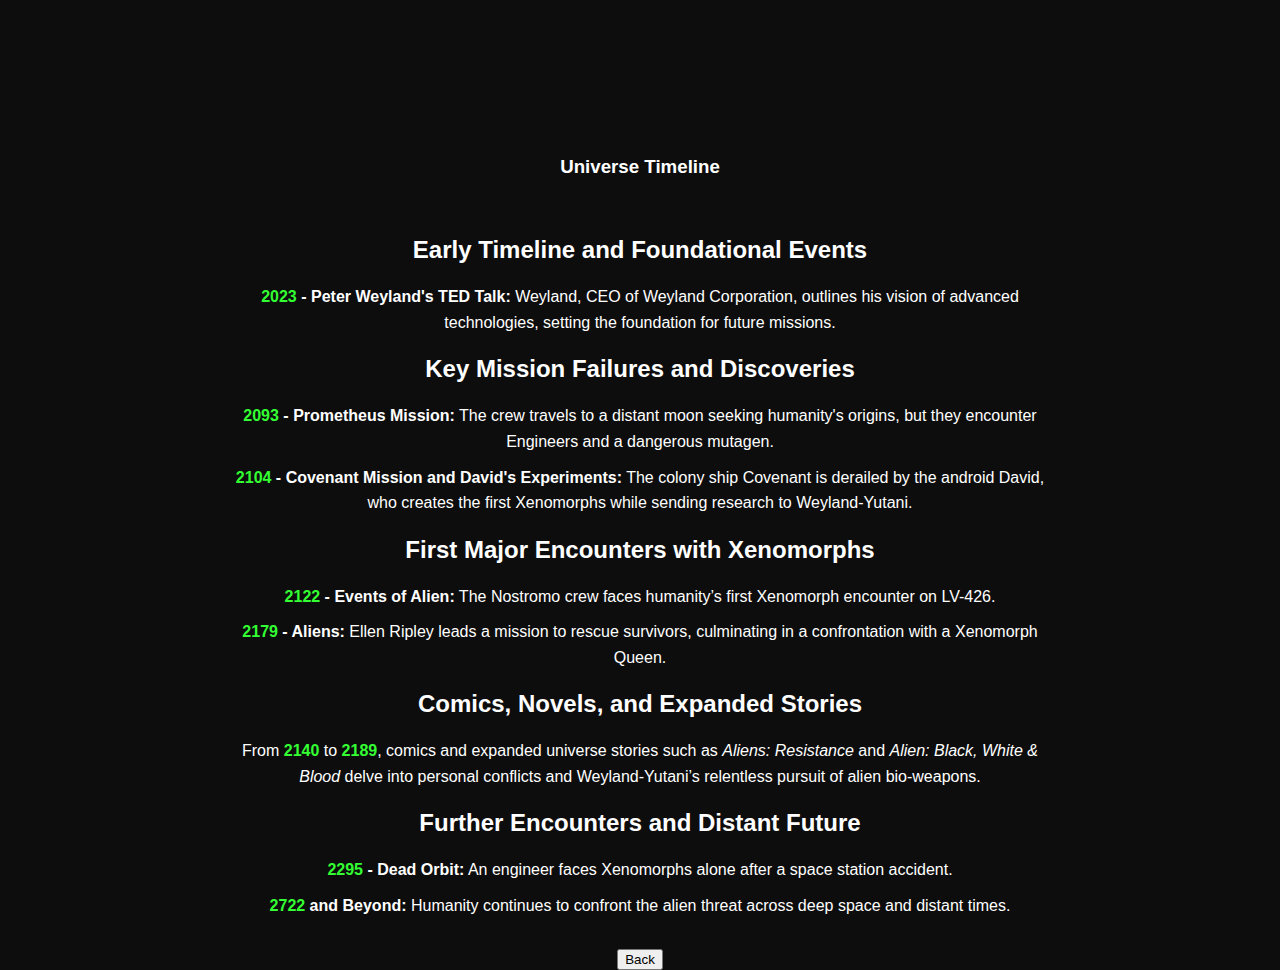
<file: my page 2.html>
<!DOCTYPE html>
<html lang="en">
<head>
    <meta charset="UTF-8">
    <meta name="viewport" content="width=device-width, initial-scale=1.0">
    <title>Personal Website</title>

    <link rel="stylesheet" href="style 2.css">

</head>

<body>
    <h1 class="alien-title">ALIEN </h1>

    <h3>Universe Timeline</h1>

    <ol>
        <li>
            <h2>Early Timeline and Foundational Events</h2>
            <p><strong><span class="year">2023</span> - Peter Weyland's TED Talk:</strong> Weyland, CEO of Weyland Corporation, outlines his vision of advanced technologies, setting the foundation for future missions.</p>
        </li>
        <li>
            <h2>Key Mission Failures and Discoveries</h2>
            <p><strong><span class="year">2093</span> - Prometheus Mission:</strong> The crew travels to a distant moon seeking humanity's origins, but they encounter Engineers and a dangerous mutagen.</p>
            <p><strong><span class="year">2104</span> - Covenant Mission and David's Experiments:</strong> The colony ship Covenant is derailed by the android David, who creates the first Xenomorphs while sending research to Weyland-Yutani.</p>
        </li>
        <li>
            <h2>First Major Encounters with Xenomorphs</h2>
            <p><strong><span class="year">2122</span> - Events of Alien:</strong> The Nostromo crew faces humanity’s first Xenomorph encounter on LV-426.</p>
            <p><strong><span class="year">2179</span> - Aliens:</strong> Ellen Ripley leads a mission to rescue survivors, culminating in a confrontation with a Xenomorph Queen.</p>
        </li>
        <li>
            <h2>Comics, Novels, and Expanded Stories</h2>
            <p>From <span class="year">2140</span> to <span class="year">2189</span>, comics and expanded universe stories such as <em>Aliens: Resistance</em> and <em>Alien: Black, White & Blood</em> delve into personal conflicts and Weyland-Yutani’s relentless pursuit of alien bio-weapons.</p>
        </li>
        <li>
            <h2>Further Encounters and Distant Future</h2>
            <p><strong><span class="year">2295</span> - Dead Orbit:</strong> An engineer faces Xenomorphs alone after a space station accident.</p>
            <p><strong><span class="year">2722</span> and Beyond:</strong> Humanity continues to confront the alien threat across deep space and distant times.</p>
        </li>
    </ol>

    <button id="secondPageButton">Back</button>

    <script>
        const firstPageButton = document.getElementById('firstdPageButton');
        secondPageButton.addEventListener('click', function () {
            window.location.href = 'index.html';
        });
    </script>

</body>

</html>
</file>
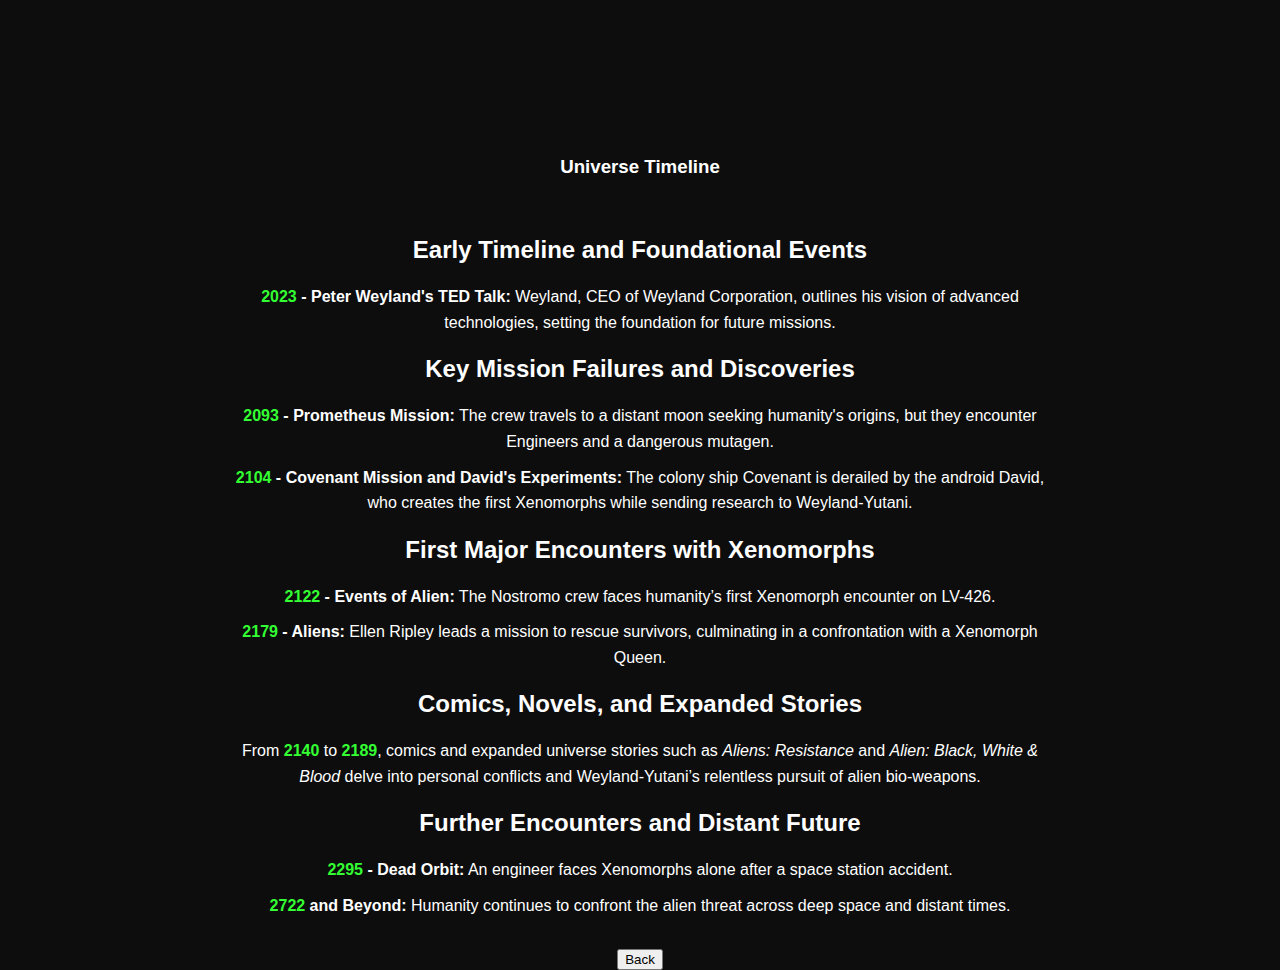
<file: my page/my page 2.html>
<!DOCTYPE html>
<html lang="en">
<head>
    <meta charset="UTF-8">
    <meta name="viewport" content="width=device-width, initial-scale=1.0">
    <title>Personal Website</title>

    <link rel="stylesheet" href="style 2.css">

</head>

<body>
    <h1 class="alien-title">ALIEN </h1>

    <h3>Universe Timeline</h1>

    <ol>
        <li>
            <h2>Early Timeline and Foundational Events</h2>
            <p><strong><span class="year">2023</span> - Peter Weyland's TED Talk:</strong> Weyland, CEO of Weyland Corporation, outlines his vision of advanced technologies, setting the foundation for future missions.</p>
        </li>
        <li>
            <h2>Key Mission Failures and Discoveries</h2>
            <p><strong><span class="year">2093</span> - Prometheus Mission:</strong> The crew travels to a distant moon seeking humanity's origins, but they encounter Engineers and a dangerous mutagen.</p>
            <p><strong><span class="year">2104</span> - Covenant Mission and David's Experiments:</strong> The colony ship Covenant is derailed by the android David, who creates the first Xenomorphs while sending research to Weyland-Yutani.</p>
        </li>
        <li>
            <h2>First Major Encounters with Xenomorphs</h2>
            <p><strong><span class="year">2122</span> - Events of Alien:</strong> The Nostromo crew faces humanity’s first Xenomorph encounter on LV-426.</p>
            <p><strong><span class="year">2179</span> - Aliens:</strong> Ellen Ripley leads a mission to rescue survivors, culminating in a confrontation with a Xenomorph Queen.</p>
        </li>
        <li>
            <h2>Comics, Novels, and Expanded Stories</h2>
            <p>From <span class="year">2140</span> to <span class="year">2189</span>, comics and expanded universe stories such as <em>Aliens: Resistance</em> and <em>Alien: Black, White & Blood</em> delve into personal conflicts and Weyland-Yutani’s relentless pursuit of alien bio-weapons.</p>
        </li>
        <li>
            <h2>Further Encounters and Distant Future</h2>
            <p><strong><span class="year">2295</span> - Dead Orbit:</strong> An engineer faces Xenomorphs alone after a space station accident.</p>
            <p><strong><span class="year">2722</span> and Beyond:</strong> Humanity continues to confront the alien threat across deep space and distant times.</p>
        </li>
    </ol>

    <button id="secondPageButton">Back</button>

    <script>
        const firstPageButton = document.getElementById('firstdPageButton');
        secondPageButton.addEventListener('click', function () {
            window.location.href = 'my page.html';
        });
    </script>

</body>

</html>
</file>
<file: style 2.css>
body {
    background-image: url('https://images-wixmp-ed30a86b8c4ca887773594c2.wixmp.com/f/078277ed-5380-4deb-b166-997beba79634/dh3kqsw-8f06c0db-90b4-4959-8c42-2de785d0f593.png/v1/fill/w_607,h_1317,q_70,strp/alien__romulus_mobile_wallpaper_by_crillyboy25_dh3kqsw-pre.jpg?token=eyJ0eXAiOiJKV1QiLCJhbGciOiJIUzI1NiJ9.[base64].N4-tViuZvxws_FkHbnL4J_uS7KUoQepAOuFfvVEUqjs');
    background-size: cover;
    background-position: center;
    background-repeat: no-repeat; /*Repeat the picture if the page is too long*/

    text-align: center;
    background-color: #0d0d0d;
    color: white;
    font-family: Arial, sans-serif;
    margin: 0;
    padding: 0;
}

h1, h2 {
    text-align: center;
    margin-top: 20px;
}

/*Alien title card */
.alien-title {
    font-family: 'Georgia', serif; 
    color: white;
    font-size: 64px;
    letter-spacing: 20px;
    opacity: 0; 
    
    animation: alienFadeIn 6s steps(6) forwards;
}

/* Keyframes for gradual fade-in */
@keyframes alienFadeIn {
    0% {
        opacity: 0;
    }
    100% {
        opacity: 1;
    }
}

p {
    width: 80%;
    margin: 10px auto;
    line-height: 1.6;
}

/* Styling the Years */
.year {
    color: #33ff33; /* Bright green for years */
    font-weight: bold;
}

/* Styling the Ordered List */
ol {
    width: 80%;
    margin: 20px auto;
    padding: 0;
    list-style: none; /* Removes default numbering */
    counter-reset: section;
}

ol > li::before {
    display: none; /* Hides the custom counter-based numbering */
}

/* Centering the Button */
.button-container {
    display: flex;
    justify-content: center;
    margin: 20px 0;
    flex-grow: 1;
}

.back-button {
    padding: 10px 20px;
    color: black;
    text-decoration: none;
    font-size: 18px;
    border-radius: 5px;
    transition: background-color 0.3s ease;
}

/* Ensuring Footer Alignment */
body {
    display: flex;
    flex-direction: column;
    justify-content: space-between;
    align-items: center;
    min-height: 100vh;
}
</file>
<file: my page/style 2.css>
body {
    background-image: url('https://images-wixmp-ed30a86b8c4ca887773594c2.wixmp.com/f/078277ed-5380-4deb-b166-997beba79634/dh3kqsw-8f06c0db-90b4-4959-8c42-2de785d0f593.png/v1/fill/w_607,h_1317,q_70,strp/alien__romulus_mobile_wallpaper_by_crillyboy25_dh3kqsw-pre.jpg?token=eyJ0eXAiOiJKV1QiLCJhbGciOiJIUzI1NiJ9.[base64].N4-tViuZvxws_FkHbnL4J_uS7KUoQepAOuFfvVEUqjs');
    background-size: cover;
    background-position: center;
    background-repeat: no-repeat; /*Repeat the picture if the page is too long*/

    text-align: center;
    background-color: #0d0d0d;
    color: white;
    font-family: Arial, sans-serif;
    margin: 0;
    padding: 0;
}

h1, h2 {
    text-align: center;
    margin-top: 20px;
}

/*Alien title card */
.alien-title {
    font-family: 'Georgia', serif; 
    color: white;
    font-size: 64px;
    letter-spacing: 20px;
    opacity: 0; 
    
    animation: alienFadeIn 6s steps(6) forwards;
}

/* Keyframes for gradual fade-in */
@keyframes alienFadeIn {
    0% {
        opacity: 0;
    }
    100% {
        opacity: 1;
    }
}

p {
    width: 80%;
    margin: 10px auto;
    line-height: 1.6;
}

/* Styling the Years */
.year {
    color: #33ff33; /* Bright green for years */
    font-weight: bold;
}

/* Styling the Ordered List */
ol {
    width: 80%;
    margin: 20px auto;
    padding: 0;
    list-style: none; /* Removes default numbering */
    counter-reset: section;
}

ol > li::before {
    display: none; /* Hides the custom counter-based numbering */
}

/* Centering the Button */
.button-container {
    display: flex;
    justify-content: center;
    margin: 20px 0;
    flex-grow: 1;
}

.back-button {
    padding: 10px 20px;
    color: black;
    text-decoration: none;
    font-size: 18px;
    border-radius: 5px;
    transition: background-color 0.3s ease;
}

/* Ensuring Footer Alignment */
body {
    display: flex;
    flex-direction: column;
    justify-content: space-between;
    align-items: center;
    min-height: 100vh;
}
</file>
